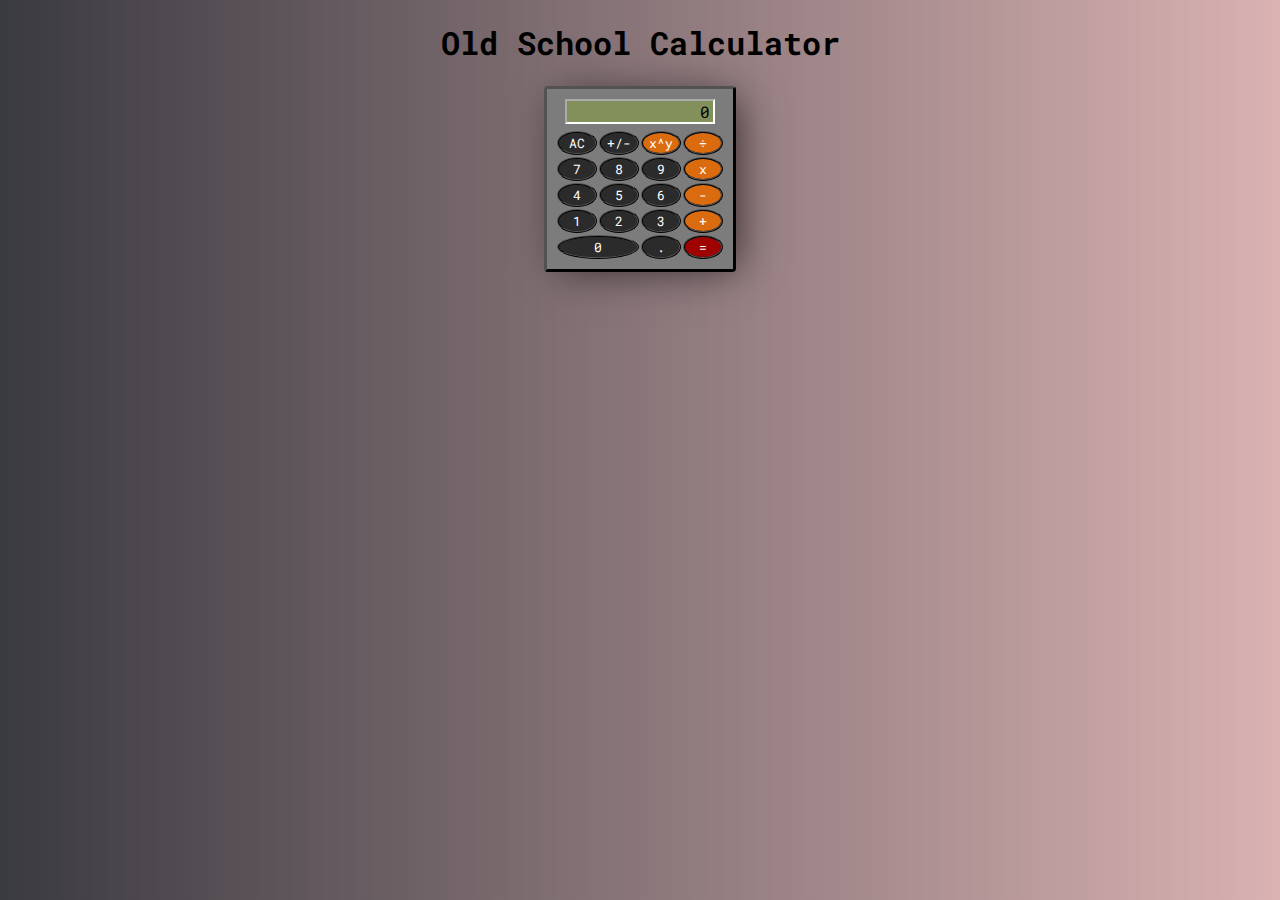
<file: index.html>
<!DOCTYPE html>
<head>
    <link rel="stylesheet" href="myStyle.css">
    <link href="https://fonts.googleapis.com/css2?family=Roboto+Mono&display=swap" rel="stylesheet">
    <title>Calculate This</title>
</head>
<body>
    <main id="main-wrapper">
        <div id="heading-text">
            <h1>Old School Calculator</h1>
        </div>
        <div id="calculator-body">
            <div id="display">
                
            </div>
            <div id="button-wrapper">
                <button class="calc-button special"  id="clear">AC</button>
                <button class="calc-button special" id="change-sign">+/-</button>
                <button class="calc-button operator" id="power">x^y</button>
                <button class="calc-button operator" data-key="111"  id="divide">÷</button>

                <button class="calc-button number" data-key="103" id="7">7</button>
                <button class="calc-button number" data-key="104" id="8">8</button>
                <button class="calc-button number" data-key="105" id="9">9</button>
                <button class="calc-button operator" data-key="106"  id="multiply">x</button>

                <button class="calc-button number" data-key="100" id="4">4</button>
                <button class="calc-button number" data-key="101" id="5">5</button>
                <button class="calc-button number" data-key="102" id="6">6</button>
                <button class="calc-button operator" data-key="109"  id="subtract">-</button>

                <button class="calc-button number" data-key="97" id="1">1</button>
                <button class="calc-button number" data-key="98" id="2">2</button>
                <button class="calc-button number" data-key="99" id="3">3</button>
                <button class="calc-button operator" data-key="107"  id="add">+</button>

                <button class="calc-button number" data-key="96" id="zero">0</button>
                <button class="calc-button number" data-key="110" id="decimal">.</button>
                <button class="calc-button " data-key="187" id="equals">=</button>

            </div>
        </div>
    </main>


    <script>
    function add (num1, num2) {
	    return num1+num2;
    }

    function subtract (num1, num2) {
	    return num1-num2;
    }

    function sum (array) {
	    if (array == 0){
		    return 0;
	    }
	    return array.reduce((total, item) => total + item);
    }

    function multiply (num1, num2) {
	return num1 * num2;
    }

    function power(a, b) {
	    let value = a;
	    if (b === 0){
		    return 1;
	    }else {
		    for (let i = 1; i < b; i++){
			    value *= a;
		    }
	    }return value;
    }

    function factorial(num) {
	    let sum = 1;
	    if (num === 0) return 1;
	    for (num; num > 1; num--){
		    sum *= num;
	    }
	    return sum;
    }

    function divide(num1,num2) {
        return num1/num2;
    }

    function operate(operator, num1, num2){
        switch(operator){
            case 'add':
                return add(num1,num2);
            case 'subtract':
                return subtract(num1,num2);
            case 'multiply':
                return multiply(num1,num2);
            case 'divide':
                return divide(num1,num2);
            case 'power':
                return power(num1,num2);
        }
    }

    const display = document.querySelector('#display');
    const buttons = Array.from(document.querySelectorAll('button'));
    let value = 0;
    let value1 = 0;
    let displayText = 0;
    display.textContent = Number(0);
    let operator;

    function updateDisplay(e){
        if (e.target.className.includes("number")){
            if (value == 0){displayText = ''};
            displayText += e.target.textContent;
            display.textContent = displayText;
            value = Number(displayText);
        }else if (e.target.id == "clear"){
            value = 0;
            display.textContent = displayText = Number(0); 
        }else if (e.target.className.includes("operator")){
            value1 = Number(display.textContent);
            operator = e.target.id;
            console.log(operator);
            console.log(value1);
            displayText = '';
        }else if (e.target.id=="equals"){
            let displayText = '';
            console.log(operator);
            console.log(value1);
            console.log(value);
            displayText = operate(operator, value1, value);
            display.textContent = displayText;

             
             console.log(displayText);
        }else if (e.target.id=="change-sign"){
            displayText = `-${displayText}`;
            display.textContent = displayText;
            value = Number(displayText);
            console.log(displayText);
        }

    }

    function toTarget (e){
        number = e.key;
        updateDisplay(number);
    }
    function getKey(e){ console.log(e);};
    buttons.forEach(button => button.addEventListener('click', updateDisplay));
    window.addEventListener('keydown', toTarget);
        
    
    </script>
</body>
</file>
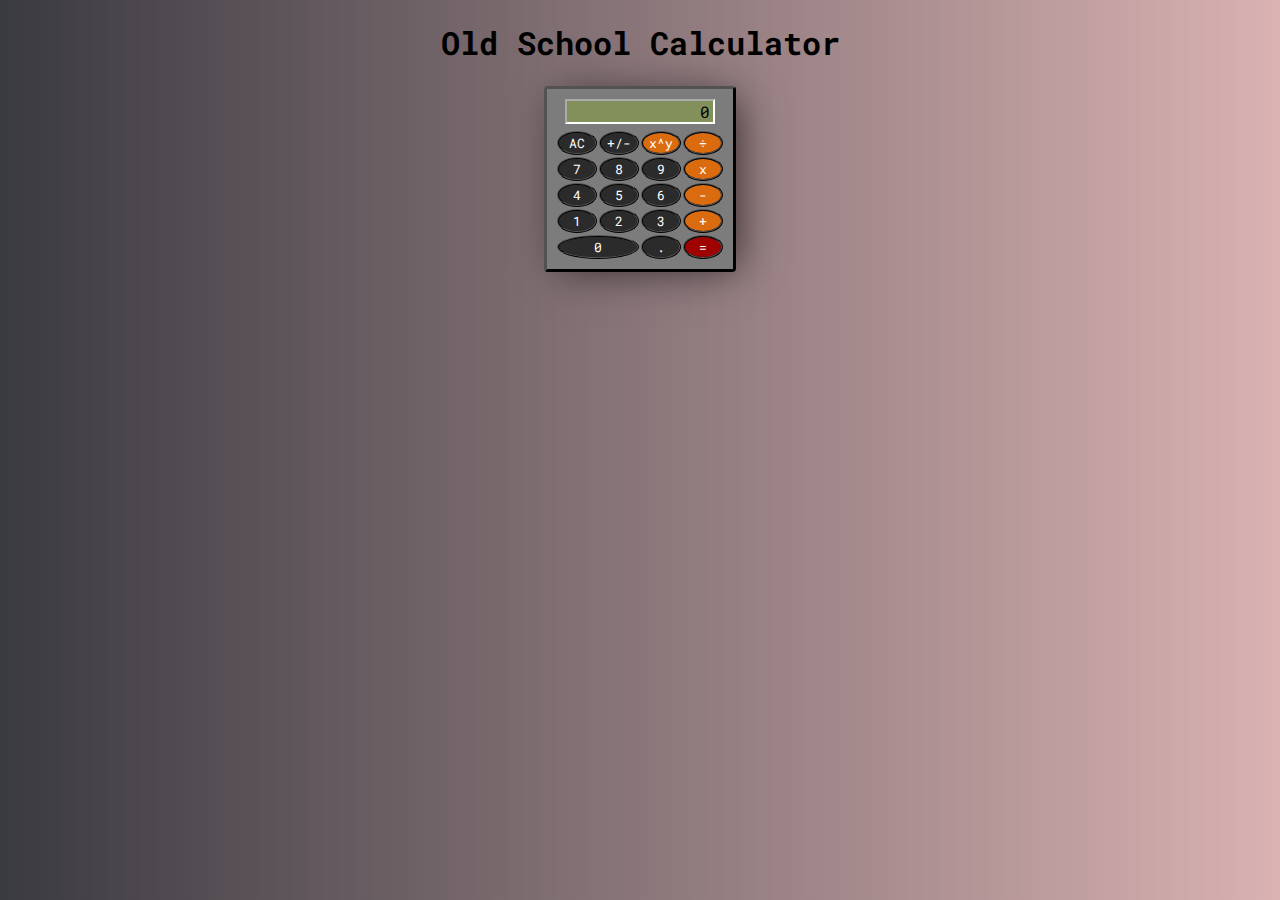
<file: calculator.html>
<!DOCTYPE html>
<head>
    <link rel="stylesheet" href="myStyle.css">
    <link href="https://fonts.googleapis.com/css2?family=Roboto+Mono&display=swap" rel="stylesheet">
    <title>Calculate This</title>
</head>
<body>
    <main id="main-wrapper">
        <div id="heading-text">
            <h1>Old School Calculator</h1>
        </div>
        <div id="calculator-body">
            <div id="display">
                
            </div>
            <div id="button-wrapper">
                <button class="calc-button special"  id="clear">AC</button>
                <button class="calc-button special" id="change-sign">+/-</button>
                <button class="calc-button operator" id="power">x^y</button>
                <button class="calc-button operator" data-key="111"  id="divide">÷</button>

                <button class="calc-button number" data-key="103" id="7">7</button>
                <button class="calc-button number" data-key="104" id="8">8</button>
                <button class="calc-button number" data-key="105" id="9">9</button>
                <button class="calc-button operator" data-key="106"  id="multiply">x</button>

                <button class="calc-button number" data-key="100" id="4">4</button>
                <button class="calc-button number" data-key="101" id="5">5</button>
                <button class="calc-button number" data-key="102" id="6">6</button>
                <button class="calc-button operator" data-key="109"  id="subtract">-</button>

                <button class="calc-button number" data-key="97" id="1">1</button>
                <button class="calc-button number" data-key="98" id="2">2</button>
                <button class="calc-button number" data-key="99" id="3">3</button>
                <button class="calc-button operator" data-key="107"  id="add">+</button>

                <button class="calc-button number" data-key="96" id="zero">0</button>
                <button class="calc-button number" data-key="110" id="decimal">.</button>
                <button class="calc-button " data-key="187" id="equals">=</button>

            </div>
        </div>
    </main>


    <script>
    function add (num1, num2) {
	    return num1+num2;
    }

    function subtract (num1, num2) {
	    return num1-num2;
    }

    function sum (array) {
	    if (array == 0){
		    return 0;
	    }
	    return array.reduce((total, item) => total + item);
    }

    function multiply (num1, num2) {
	return num1 * num2;
    }

    function power(a, b) {
	    let value = a;
	    if (b === 0){
		    return 1;
	    }else {
		    for (let i = 1; i < b; i++){
			    value *= a;
		    }
	    }return value;
    }

    function factorial(num) {
	    let sum = 1;
	    if (num === 0) return 1;
	    for (num; num > 1; num--){
		    sum *= num;
	    }
	    return sum;
    }

    function divide(num1,num2) {
        return num1/num2;
    }

    function operate(operator, num1, num2){
        switch(operator){
            case 'add':
                return add(num1,num2);
            case 'subtract':
                return subtract(num1,num2);
            case 'multiply':
                return multiply(num1,num2);
            case 'divide':
                return divide(num1,num2);
            case 'power':
                return power(num1,num2);
        }
    }

    const display = document.querySelector('#display');
    const buttons = Array.from(document.querySelectorAll('button'));
    let value = 0;
    let value1 = 0;
    let displayText = 0;
    display.textContent = Number(0);
    let operator;

    function updateDisplay(e){
        if (e.target.className.includes("number")){
            if (value == 0){displayText = ''};
            displayText += e.target.textContent;
            display.textContent = displayText;
            value = Number(displayText);
        }else if (e.target.id == "clear"){
            value = 0;
            display.textContent = displayText = Number(0); 
        }else if (e.target.className.includes("operator")){
            value1 = Number(display.textContent);
            operator = e.target.id;
            console.log(operator);
            console.log(value1);
            displayText = '';
        }else if (e.target.id=="equals"){
            let displayText = '';
            console.log(operator);
            console.log(value1);
            console.log(value);
            displayText = operate(operator, value1, value);
            display.textContent = displayText;

             
             console.log(displayText);
        }else if (e.target.id=="change-sign"){
            displayText = `-${displayText}`;
            display.textContent = displayText;
            value = Number(displayText);
            console.log(displayText);
        }

    }

    function toTarget (e){
        number = e.key;
        updateDisplay(number);
    }
    function getKey(e){ console.log(e);};
    buttons.forEach(button => button.addEventListener('click', updateDisplay));
    window.addEventListener('keydown', toTarget);
        
    
    </script>
</body>
</file>
<file: myStyle.css>
* {
    box-sizing: border-box;
    font-family: 'Roboto Mono', monospace;
}
#heading-text {
    margin: 0 auto;

}
h1 {
    text-align:center;
}
body {
    background-image: linear-gradient(to right,rgb(58, 58, 65),rgba(202, 145, 145, 0.699));
}
#calculator-body {
    min-width: 8em;
    max-width: 12em;
    padding: 10px;
    border-radius: 2%;
    border-style: outset;
    border-color: rgb(83, 81, 81);
    margin: 0 auto;
    box-shadow: 9px 4px 40px -7px rgba(0,0,0,0.66);    display: flex;
    flex-wrap: wrap;
    background: rgb(124, 124, 124);
}
#display {
    text-align: right;
    width: 90%;
    overflow: hidden;
    margin: 0 auto;
    background: rgb(130, 145, 92);
    padding-right: .2em;
    margin-bottom: 7px;
    border-style: inset;
    border-color: white;
    border-width: 2px;
}
#button-wrapper {
    display: grid;
    grid-template-rows: repeat(5, 1fr);
    grid-template-columns: repeat(4, 1fr);
    gap: 2px 2px;
    margin: 0 auto;
}

button {
    grid-row: span 1;
    grid-column: span 1;
    border-radius: 50%;
    outline: none;
    border-color: black;
    border-style: ridge;
    border-width: 2px;
    background: rgb(44, 43, 43);
    color: white;
    
}

button:active {
    transform: scale(0.95);
}

button.operator {
    background: rgb(219, 107, 15);
}

#equals {
    background: rgb(158, 2, 2)
}

#zero {
    grid-column:  span 2;
}
</file>
